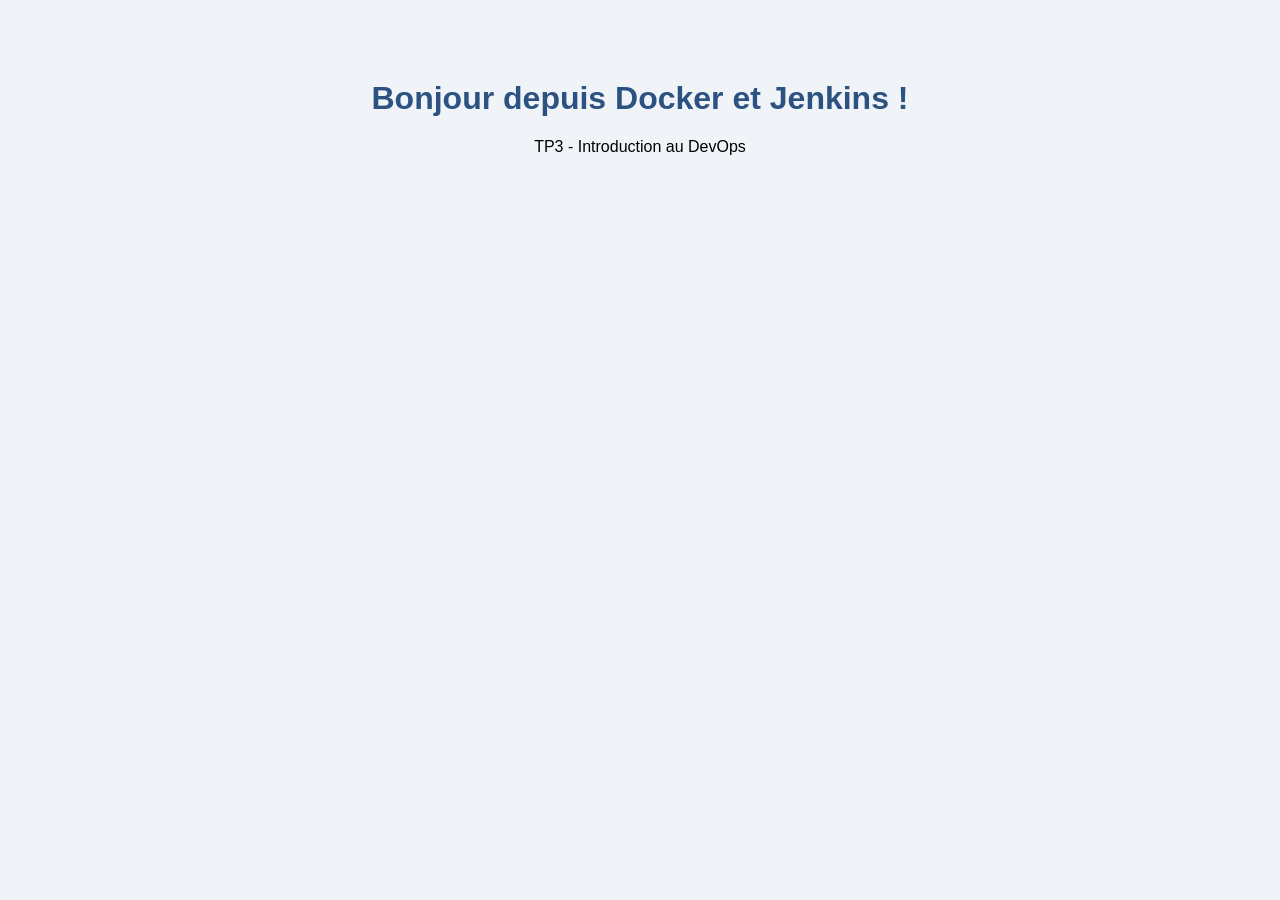
<file: index.html>
<!DOCTYPE html>
<html lang="fr">
<head>
  <meta charset="UTF-8">
  <title>TP3 Docker Jenkins</title>
  <link rel="stylesheet" href="style.css">
</head>
<body>
  <h1>Bonjour depuis Docker et Jenkins !</h1>
  <p>TP3 - Introduction au DevOps</p>
</body>
</html>
</file>
<file: style.css>
body { font-family: Arial, sans-serif; text-align: center; margin-top: 80px; background: #f0f4f8; }
h1 { color: #2c5282; }
</file>
